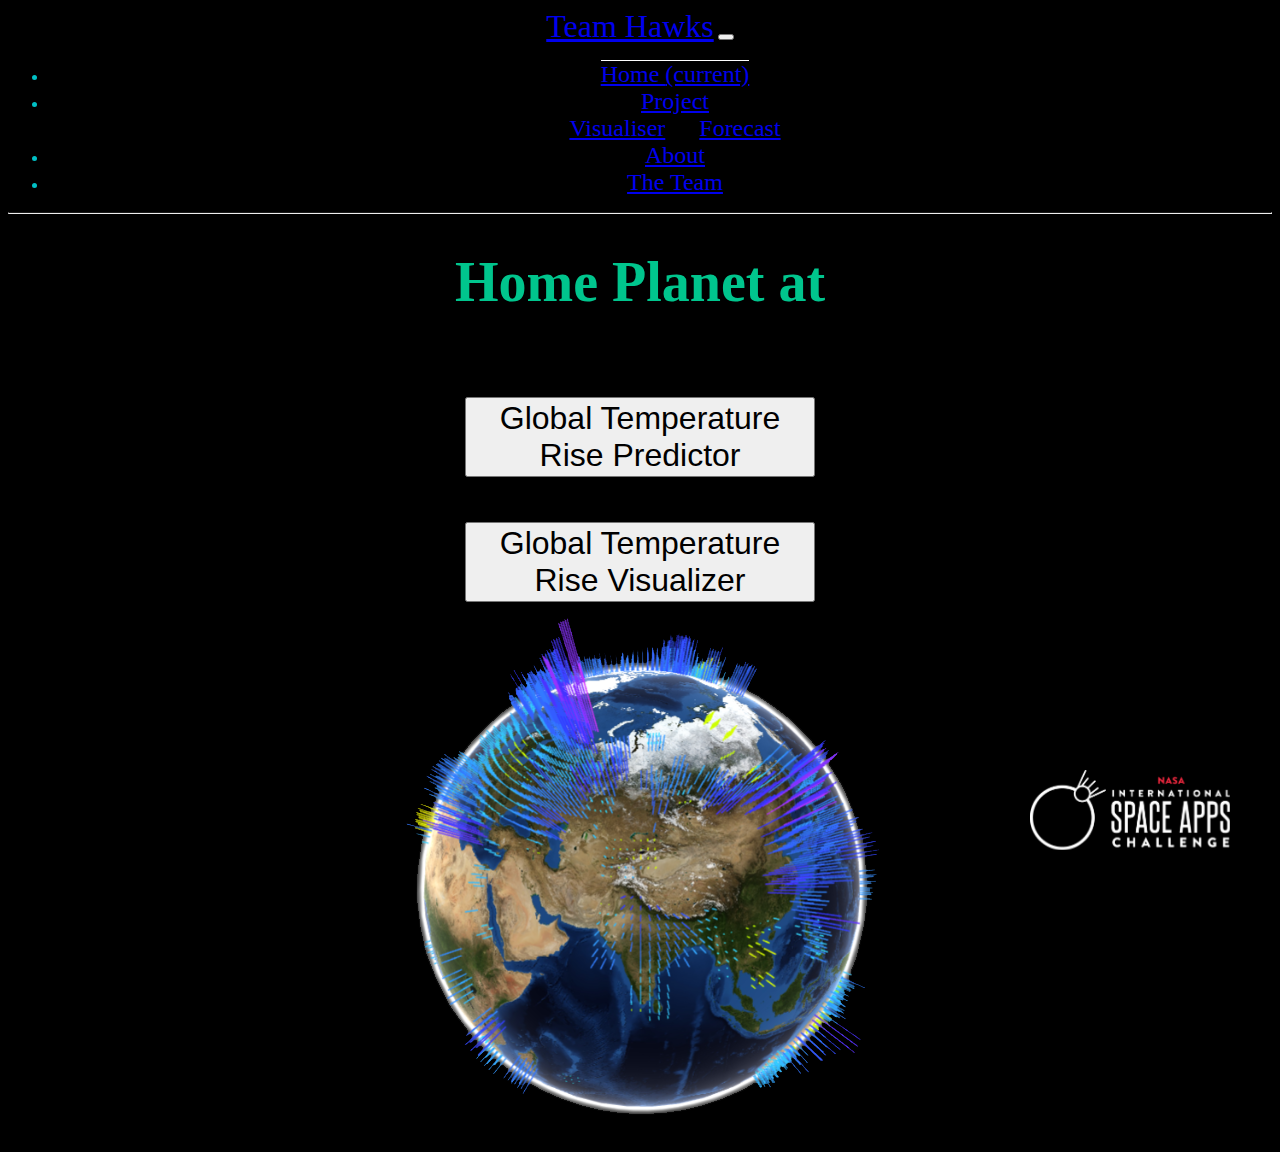
<file: index.html>
<!DOCTYPE html>
<html lang="en">
<head>
    <meta charset="UTF-8">
    <meta name="viewport" content="width=device-width, initial-scale=1.0">
    <title>Home</title>
    <link rel="shortcut icon" type="image/png" href="images/icon.png">

    <!-- Bootstrap CSS -->
	<link rel="stylesheet" href="https://stackpath.bootstrapcdn.com/bootstrap/4.5.0/css/bootstrap.min.css" integrity="sha384-9aIt2nRpC12Uk9gS9baDl411NQApFmC26EwAOH8WgZl5MYYxFfc+NcPb1dKGj7Sk" crossorigin="anonymous">

    <!-- External Style Sheet -->
    <link rel="stylesheet" type="text/css" href="css/index.css">

</head>
<body onload="typeWriter()">
    <div class="container">
        
        <!-- Navbar -->
        <nav class="navbar navbar-expand-lg navbar-dark">
            <a class="navbar-brand" href="#">Team Hawks</a>
            <button class="navbar-toggler" type="button" data-toggle="collapse" data-target="#navbarSupportedContent" aria-controls="navbarSupportedContent" aria-expanded="false" aria-label="Toggle navigation">
            <span class="navbar-toggler-icon"></span>
            </button>
        
            <div class="collapse navbar-collapse" id="navbarSupportedContent">
            <ul class="navbar-nav ml-auto">
                <li class="nav-item active">
                <a class="nav-link act" href="#">Home <span class="sr-only">(current)</span></a>
                </li>
                <li class="nav-item dropdown">
                    <a class="nav-link dropdown-toggle" href="#" id="navbarDropdown" role="button" data-toggle="dropdown" aria-haspopup="true" aria-expanded="false">
                      Project
                    </a>
                    <div class="dropdown-menu" aria-labelledby="navbarDropdown">
                      <a class="dropdown-item" href="http://localhost:8088/webgl_globe.html">Visualiser</a>
                      <a class="dropdown-item" href="http://127.0.0.1:5000/">Forecast</a>
                    </div>
                  </li>
                <li class="nav-item">
                <a class="nav-link" href="about.html">About</a>
                </li>
                <li class="nav-item">
                <a class="nav-link" href="team.html">The Team</a>
                </li>
            </ul>
            </div>
        </nav>
        <hr>

        <!-- Content -->
        <div class="row">
            <div class="col-lg-6 col-md-6 col-sm-12">
            <!-- Title -->
            <div class="col-lg-12">
                <h1 id="one_liner" class="one_liner"></h1>
                <script>
                    var i = 0;
                    var txt = 'Home Planet at Your Fingertips';
                    var speed = 50;
                    
                    function typeWriter() {
                      if (i < txt.length) {
                        document.getElementById("one_liner").innerHTML += txt.charAt(i);
                        i++;
                        setTimeout(typeWriter, speed);
                      }
                    }
                </script>
            </div>
        
            <div class="col-lg-12">
                <a href="http://127.0.0.1:5000/"><button type="button" id="bttn2" class="btn btn-outline-primary">Global Temperature Rise Predictor</button></a>
            </div>
            <div class="col-lg-12">
                <a href="http://localhost:8088/webgl_globe.html"><button type="button" id="bttn1" class="btn btn-outline-primary">Global Temperature Rise Visualizer</button></a>
            </div>
        </div>
        <div class="col-lg-6">
            <img src="images/globe.png" class="globe">
        </div>
        </div>

        <img src="images/nasa.png" class="imag">

        
    </div>

    <!-- Bootstrap JS -->
	<script src="https://code.jquery.com/jquery-3.5.1.slim.min.js" integrity="sha384-DfXdz2htPH0lsSSs5nCTpuj/zy4C+OGpamoFVy38MVBnE+IbbVYUew+OrCXaRkfj" crossorigin="anonymous"></script>
	<script src="https://cdn.jsdelivr.net/npm/popper.js@1.16.0/dist/umd/popper.min.js" integrity="sha384-Q6E9RHvbIyZFJoft+2mJbHaEWldlvI9IOYy5n3zV9zzTtmI3UksdQRVvoxMfooAo" crossorigin="anonymous"></script>
    <script src="https://stackpath.bootstrapcdn.com/bootstrap/4.5.0/js/bootstrap.min.js" integrity="sha384-OgVRvuATP1z7JjHLkuOU7Xw704+h835Lr+6QL9UvYjZE3Ipu6Tp75j7Bh/kR0JKI" crossorigin="anonymous"></script>
    
</body>
</html>
</file>
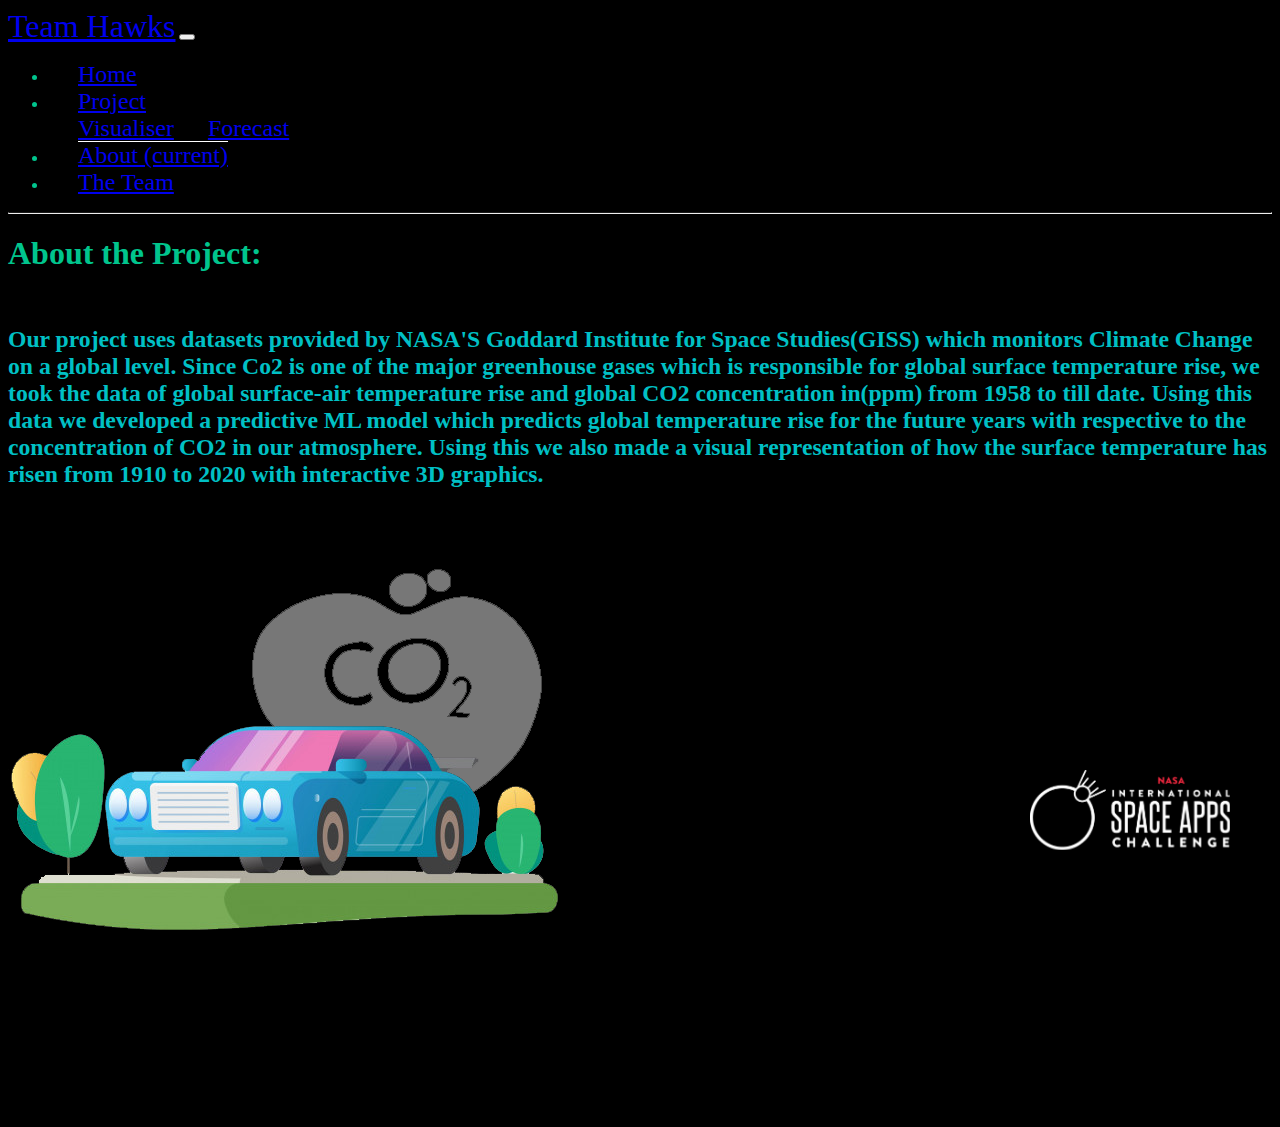
<file: about.html>
<!DOCTYPE html>
<html lang="en">
<head>
    <meta charset="UTF-8">
    <meta name="viewport" content="width=device-width, initial-scale=1.0">
    <title>About</title>
    <link rel="shortcut icon" type="image/png" href="images/icon.png">

    <!-- Bootstrap CSS -->
	<link rel="stylesheet" href="https://stackpath.bootstrapcdn.com/bootstrap/4.5.0/css/bootstrap.min.css" integrity="sha384-9aIt2nRpC12Uk9gS9baDl411NQApFmC26EwAOH8WgZl5MYYxFfc+NcPb1dKGj7Sk" crossorigin="anonymous">

    <!-- External Style Sheet -->
    <link rel="stylesheet" type="text/css" href="css/about.css">

</head>
<body>
    <div class="container">
        
        <!-- Navbar -->
        <nav class="navbar navbar-expand-lg navbar-dark">
            <a class="navbar-brand" href="#">Team Hawks</a>
            <button class="navbar-toggler" type="button" data-toggle="collapse" data-target="#navbarSupportedContent" aria-controls="navbarSupportedContent" aria-expanded="false" aria-label="Toggle navigation">
            <span class="navbar-toggler-icon"></span>
            </button>
        
            <div class="collapse navbar-collapse" id="navbarSupportedContent">
            <ul class="navbar-nav ml-auto">
                <li class="nav-item">
                <a class="nav-link" href="index.html">Home</a>
                </li>
                <li class="nav-item dropdown">
                    <a class="nav-link dropdown-toggle" href="#" id="navbarDropdown" role="button" data-toggle="dropdown" aria-haspopup="true" aria-expanded="false">
                      Project
                    </a>
                    <div class="dropdown-menu" aria-labelledby="navbarDropdown">
                      <a class="dropdown-item" href="http://localhost:8088/webgl_globe.html">Visualiser</a>
                      <a class="dropdown-item" href="http://127.0.0.1:5000/">Forecast</a>
                    </div>
                  </li>
                <li class="nav-item active">
                <a class="nav-link act" href="#">About <span class="sr-only">(current)</span></a>
                </li>
                <li class="nav-item">
                <a class="nav-link" href="team.html">The Team</a>
                </li>
            </ul>
            </div>
        </nav>
        <hr>

        <!-- Content -->
        <div class="row">
        <div class="col-lg-12"><h1>About the Project:</h1></div>
        
        <div class="col-lg-6 col-md-6">
            <div class="col-lg-12 txt">
                <h3>Our project uses datasets provided by NASA'S Goddard Institute for Space Studies(GISS) which monitors Climate Change on a global level. Since Co2 is one of the major greenhouse gases which is responsible for global surface temperature rise, we took the data of global surface-air temperature rise and global CO2 concentration in(ppm) from 1958 to till date. Using this data we developed a predictive ML model which predicts global temperature rise for the future years with respective to the concentration of CO2 in our atmosphere. Using this we also made a visual representation of how the surface temperature has risen from 1910 to 2020 with interactive 3D graphics.</h3>
            </div>
            

        </div>
        <div class="col-lg-6 col-md-6 col-sm-0"><img class="" src="images/co2.png"></div>
        </div>

        <img src="images/nasa.png" class="imag">

        <div class="extra"></div>
    </div>

    <!-- Bootstrap JS -->
	<script src="https://code.jquery.com/jquery-3.5.1.slim.min.js" integrity="sha384-DfXdz2htPH0lsSSs5nCTpuj/zy4C+OGpamoFVy38MVBnE+IbbVYUew+OrCXaRkfj" crossorigin="anonymous"></script>
	<script src="https://cdn.jsdelivr.net/npm/popper.js@1.16.0/dist/umd/popper.min.js" integrity="sha384-Q6E9RHvbIyZFJoft+2mJbHaEWldlvI9IOYy5n3zV9zzTtmI3UksdQRVvoxMfooAo" crossorigin="anonymous"></script>
    <script src="https://stackpath.bootstrapcdn.com/bootstrap/4.5.0/js/bootstrap.min.js" integrity="sha384-OgVRvuATP1z7JjHLkuOU7Xw704+h835Lr+6QL9UvYjZE3Ipu6Tp75j7Bh/kR0JKI" crossorigin="anonymous"></script>
    
</body>
</html>
</file>
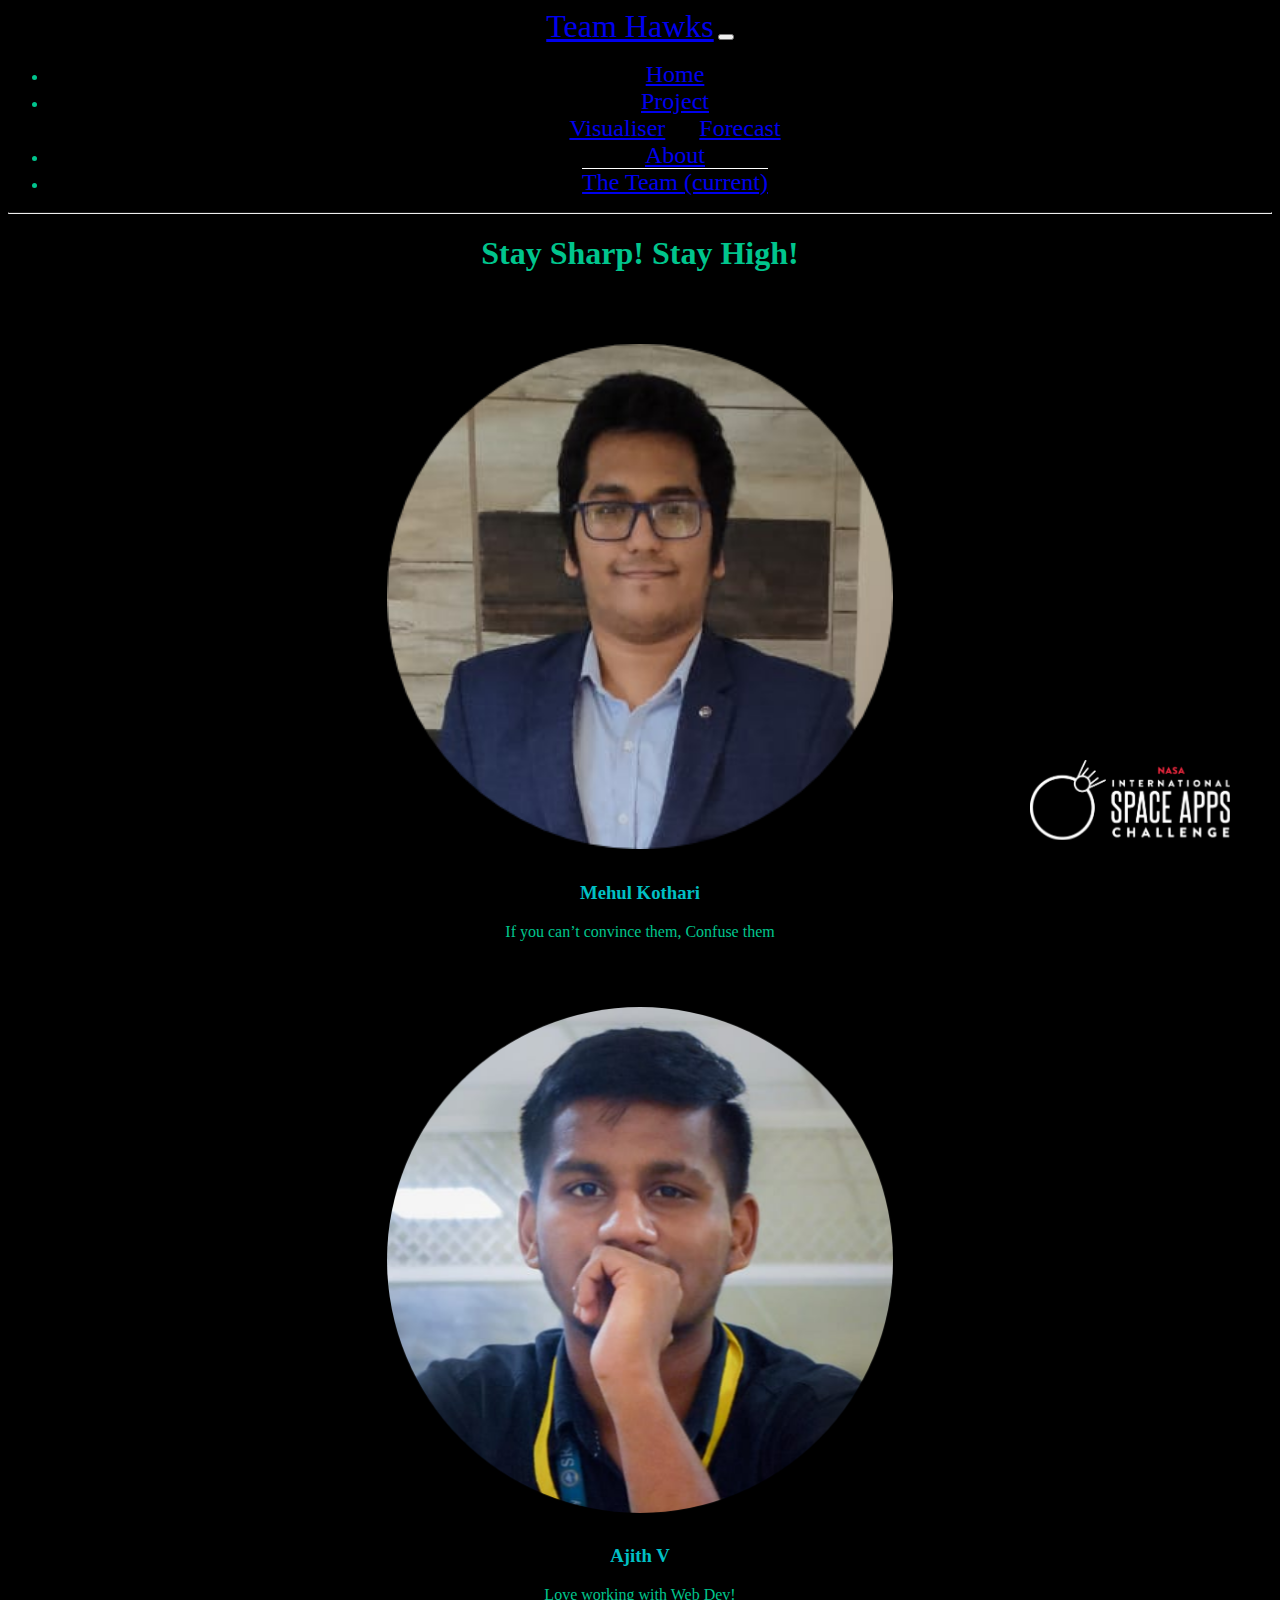
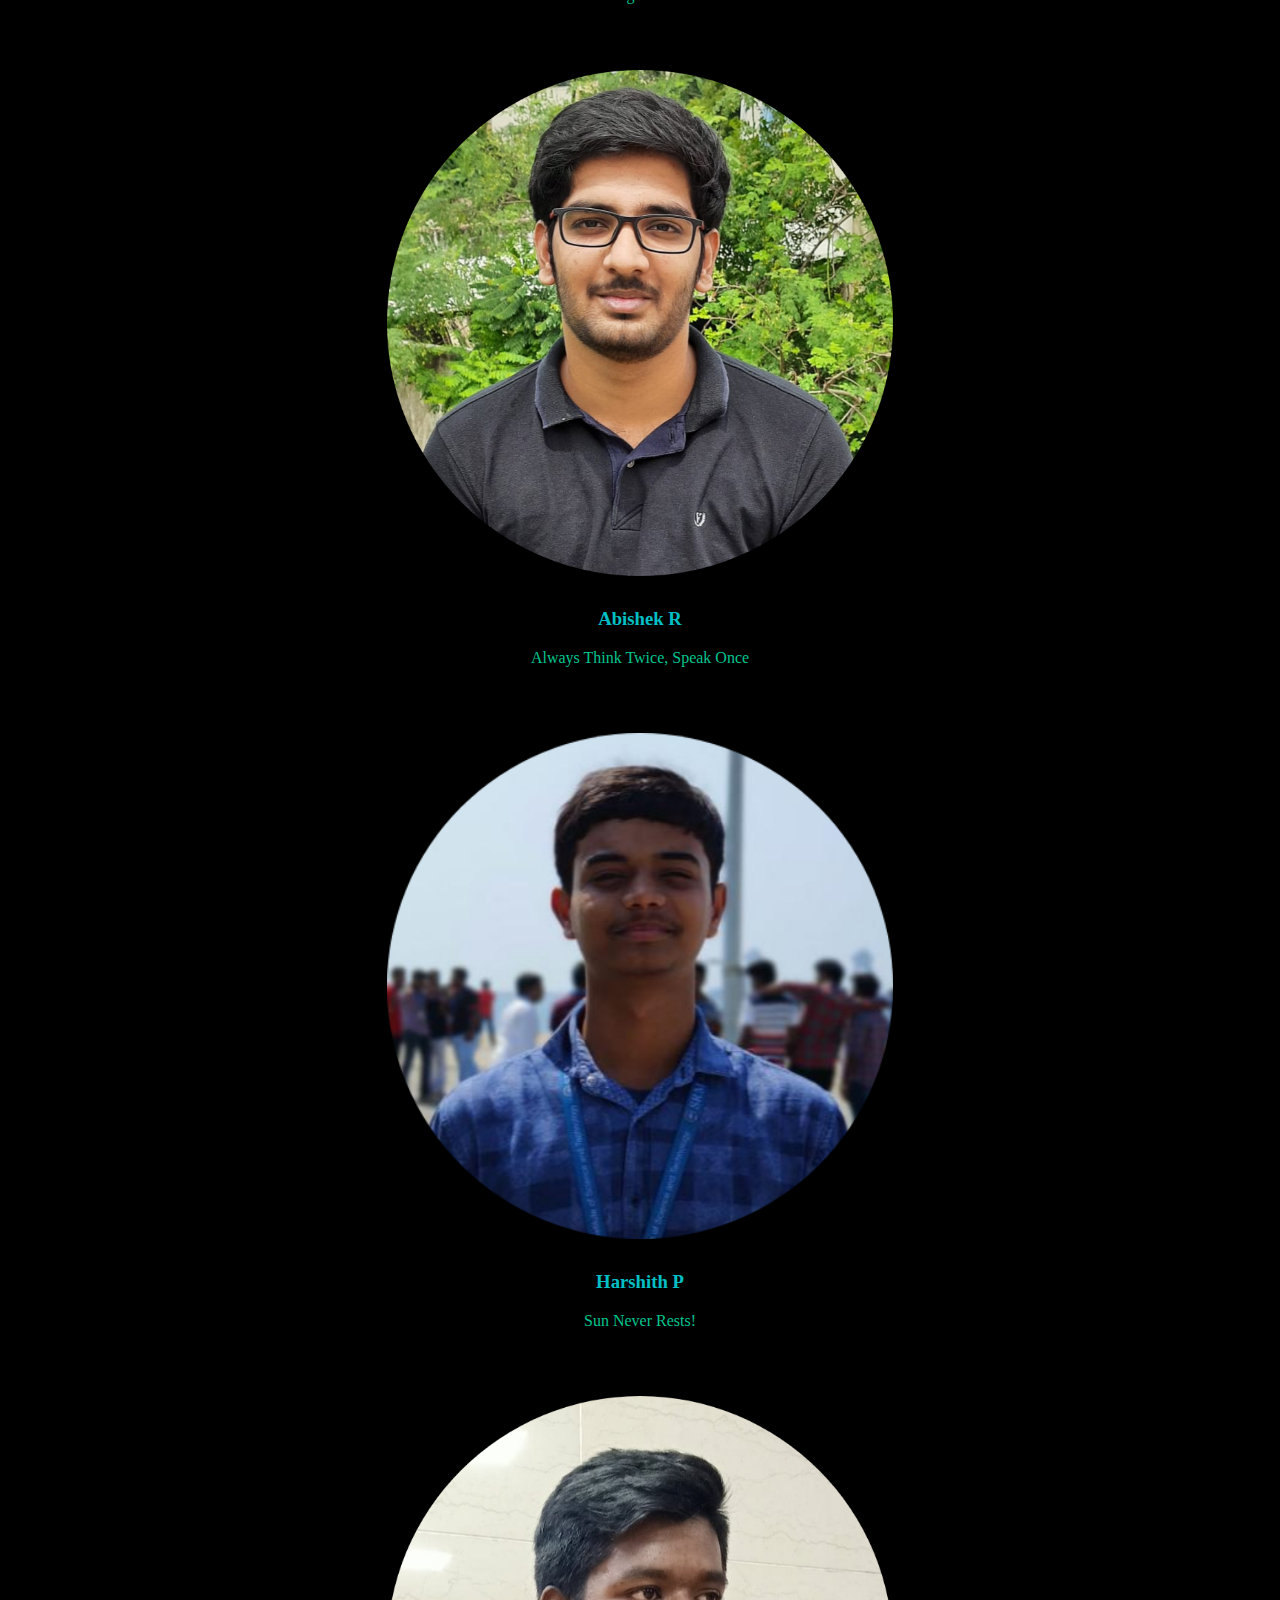
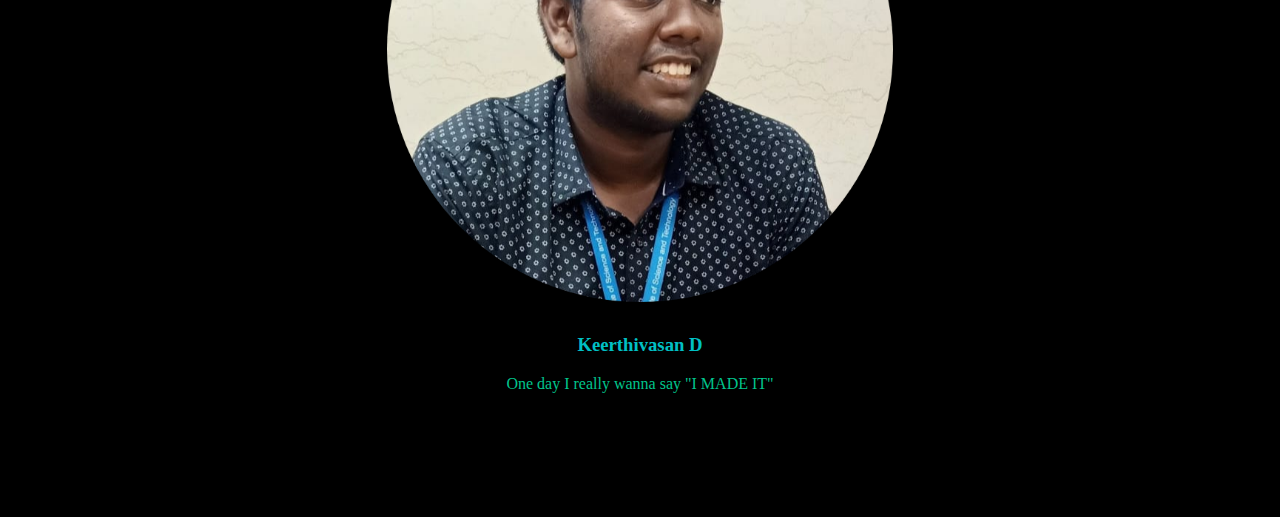
<file: team.html>
<!DOCTYPE html>
<html lang="en">
<head>
    <meta charset="UTF-8">
    <meta name="viewport" content="width=device-width, initial-scale=1.0">
    <title>The Team</title>
    <link rel="shortcut icon" type="image/png" href="images/icon.png">

    <!-- Bootstrap CSS -->
	<link rel="stylesheet" href="https://stackpath.bootstrapcdn.com/bootstrap/4.5.0/css/bootstrap.min.css" integrity="sha384-9aIt2nRpC12Uk9gS9baDl411NQApFmC26EwAOH8WgZl5MYYxFfc+NcPb1dKGj7Sk" crossorigin="anonymous">

    <!-- External Style Sheet -->
    <link rel="stylesheet" type="text/css" href="css/team.css">

</head>
<body>
    <div class="container">
        
        <!-- Navbar -->
        <nav class="navbar navbar-expand-lg navbar-dark">
            <a class="navbar-brand" href="#">Team Hawks</a>
            <button class="navbar-toggler" type="button" data-toggle="collapse" data-target="#navbarSupportedContent" aria-controls="navbarSupportedContent" aria-expanded="false" aria-label="Toggle navigation">
            <span class="navbar-toggler-icon"></span>
            </button>
        
            <div class="collapse navbar-collapse" id="navbarSupportedContent">
            <ul class="navbar-nav ml-auto">
                <li class="nav-item">
                <a class="nav-link" href="index.html">Home</a>
                </li>
                <li class="nav-item dropdown">
                    <a class="nav-link dropdown-toggle" href="#" id="navbarDropdown" role="button" data-toggle="dropdown" aria-haspopup="true" aria-expanded="false">
                      Project
                    </a>
                    <div class="dropdown-menu" aria-labelledby="navbarDropdown">
                      <a class="dropdown-item" href="http://localhost:8088/webgl_globe.html">Visualiser</a>
                      <a class="dropdown-item" href="http://127.0.0.1:5000/">Forecast</a>
                    </div>
                  </li>
                <li class="nav-item">
                <a class="nav-link" href="about.html">About</a>
                </li>
                <li class="nav-item active">
                <a class="nav-link act" href="#">The Team <span class="sr-only">(current)</span></a>
                </li>
            </ul>
            </div>
        </nav>
        <hr>

        <!-- Content -->
        <div class="row">
            <div class="col-lg-12"><h1>Stay Sharp! Stay High!</h1></div>
            <div class="col-lg-4 col-md-4">
                <img src="images/mk.png">
                <h3>Mehul Kothari</h3>
                <p>If you can’t convince them, Confuse them</p>
            </div>
            <div class="col-lg-4 col-md-4">
                <img src="images/av.png">
                <h3>Ajith V</h3>
                <p>Love working with Web Dev!</p>
            </div>
            <div class="col-lg-4 col-md-4">
                <img src="images/ar.png">
                <h3>Abishek R</h3>
                <p>Always Think Twice, Speak Once</p>
            </div>
            <div class="col-lg-2 col-md-2"></div>
            <div class="col-lg-4 col-md-4">
                <img src="images/harsh.png">
                <h3>Harshith P</h3>
                <p>Sun Never Rests!</p>
            </div>
            <div class="col-lg-4 col-md-4">
                <img src="images/kd.png">
                <h3>Keerthivasan D</h3>
                <p>One day I really wanna say "I MADE IT"</p>
            </div>
            <div class="col-lg-2 col-md-2"></div>
        </div>

        <img src="images/nasa.png" class="imag">
        <div class="extra"></div>

    </div>

    <!-- Bootstrap JS -->
	<script src="https://code.jquery.com/jquery-3.5.1.slim.min.js" integrity="sha384-DfXdz2htPH0lsSSs5nCTpuj/zy4C+OGpamoFVy38MVBnE+IbbVYUew+OrCXaRkfj" crossorigin="anonymous"></script>
	<script src="https://cdn.jsdelivr.net/npm/popper.js@1.16.0/dist/umd/popper.min.js" integrity="sha384-Q6E9RHvbIyZFJoft+2mJbHaEWldlvI9IOYy5n3zV9zzTtmI3UksdQRVvoxMfooAo" crossorigin="anonymous"></script>
    <script src="https://stackpath.bootstrapcdn.com/bootstrap/4.5.0/js/bootstrap.min.js" integrity="sha384-OgVRvuATP1z7JjHLkuOU7Xw704+h835Lr+6QL9UvYjZE3Ipu6Tp75j7Bh/kR0JKI" crossorigin="anonymous"></script>
    
</body>
</html>
</file>
<file: css/index.css>
body{
    background-color: #000000;
    color: #00c0c5;
    text-align: center;
}
h1{
    color: #00c58d;
}

/* Navbar */
.navbar-brand{
    font-size: 200%;
}
.navbar-nav a{
    font-size: 150%;
    margin-left: 30px !important;
}
.navbar-nav .act{
    
    border-top: 1px solid #ffffff;
}
.navbar-nav a:hover{
    border-top: 1px solid #ffffff;
    transition: ease-in-out 0.5s;
}
hr{
    margin-top: 0.5rem;
    border-top: 1px solid rgba(256,256,256,0.1);
}

/* Content */
.one_liner{
    margin-top: 4vh;
    font-size: 350%;
}

.btn{
    margin-top: 45px;
    width: 350px;
    min-height: 70px;
    font-size: 200%;
    animation: myanimation linear 3s 1;
    
}


.btn a{
    text-decoration: none;
}
.btn:hover{
    box-shadow: 0 0 10px rgb(0, 185, 231),0 0 20px rgb(0, 185, 231);
    
}

@keyframes myanimation{
    0%{
        opacity: 0;
    }
    100%{
        opacity: 1;
    }
}

.imag{
    width: 200px;
    position: fixed;
    right: 50px;
    bottom: 50px;
}



@media only screen and (max-width: 666px){
    .imag{
        width: 125px;
        right: 15px;
        bottom: 15px;
    }
    .one_liner{
        margin-top: 0;
        margin-bottom: 10px;
        font-size: 250%;
    }
    .btn{
        width: 100%;
        margin-top: 10px;
        font-size: 150%;
        min-height: 50px;
    }
    hr{
        margin: 0;
    }
    .globe{
        width: 90%;
    }
}
</file>
<file: css/about.css>
body{
    background-color: #000000;
    color: #00c58d;
}
h3{
    color: #00c0c5;
}

/* Navbar */
.navbar-brand{
    font-size: 200%;
}
.navbar-nav a{
    font-size: 150%;
    margin-left: 30px !important;
}
.navbar-nav .act{
    
    border-top: 1px solid #ffffff;
}
.navbar-nav a:hover{
    border-top: 1px solid #ffffff;
    transition: ease-in-out 0.5s;
}
hr{
    margin-top: 0.5rem;
    border-top: 1px solid rgba(256,256,256,0.1);
}

.txt{
    margin-top: 6vh;
}
h3{
    font-size: 148%;
}

.imag{
    width: 200px;
    position: fixed;
    right: 50px;
    bottom: 50px;
}

.imagee{
    width: 90px;
}

.extra{
    height: 100px;
}

@media only screen and (max-width: 666px){
    .imag{
        width: 125px;
        right: 15px;
        bottom: 15px;
    }
    .txt{
        margin:0;
        font-size: 100%;
    }
    h1{
        font-size: 200%;
    }
    .txt {
        font-size: 80%;
    }
}
</file>
<file: css/team.css>
body{
    background-color: #000000;
    color: #00c58d;
    text-align: center;
}
h3{
    color: #00c0c5;
}

/* Navbar */
.navbar-brand{
    font-size: 200%;
}
.navbar-nav a{
    font-size: 150%;
    margin-left: 30px !important;
}
.navbar-nav .act{
    
    border-top: 1px solid #ffffff;
}
.navbar-nav a:hover{
    border-top: 1px solid #ffffff;
    transition: ease-in-out 0.5s;
}
hr{
    margin-top: 0.5rem;
    border-top: 1px solid rgba(256,256,256,0.1);
}

img{
    width: 40%;
    margin-top: 50px;
    margin-bottom: 10px;    
}
.extra{
    height: 100px;
}

.imag{
    width: 200px;
    position: fixed;
    right: 50px;
    bottom: 50px;
}

@media only screen and (max-width: 666px){
    .imag{
        width: 125px;
        right: 15px;
        bottom: 15px;
    }
    img{
        margin-top: 20px;
        margin-bottom: 10px;    
    }
}
</file>
